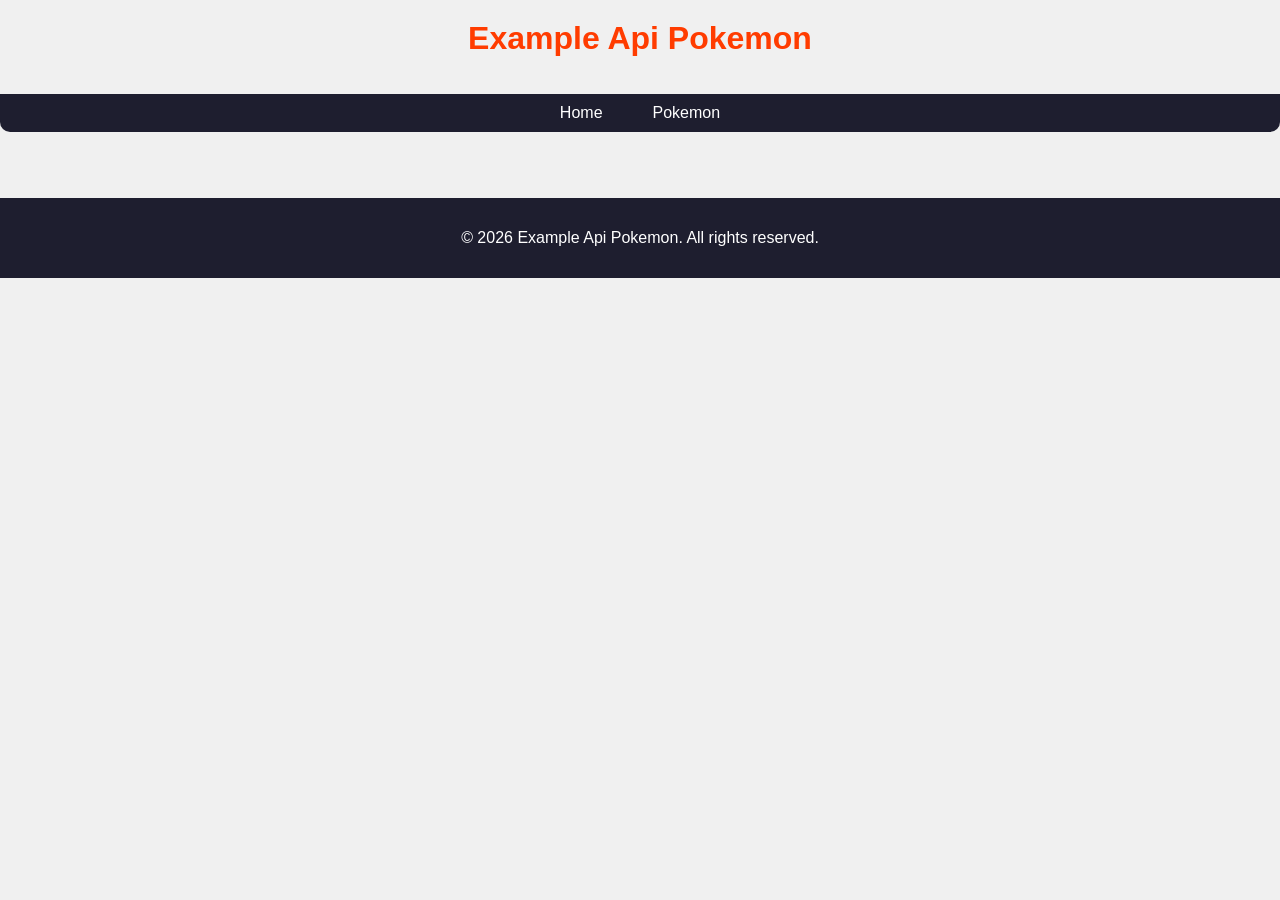
<file: index.html>
<!DOCTYPE html>
<html>

<head>
    <meta charset="utf-8">
    <meta http-equiv="X-UA-Compatible" content="IE=edge">
    <title></title>
    <meta name="description" content="">
    <meta name="viewport" content="width=device-width, initial-scale=1">
    <link rel="stylesheet" href="css/style.css">
</head>

<body>
    <h1>Example Api Pokemon</h1>
    <nav>
        <ul>
            <li><a href="index.html">Home</a></li>
            <li><a href="pokemon.html">Pokemon</a></li>
        </ul>
    </nav>

    <footer>
        <p>&copy; 2026 Example Api Pokemon. All rights reserved.</p>
    </footer>
    <script src="" async defer></script>
</body>

</html>
</file>
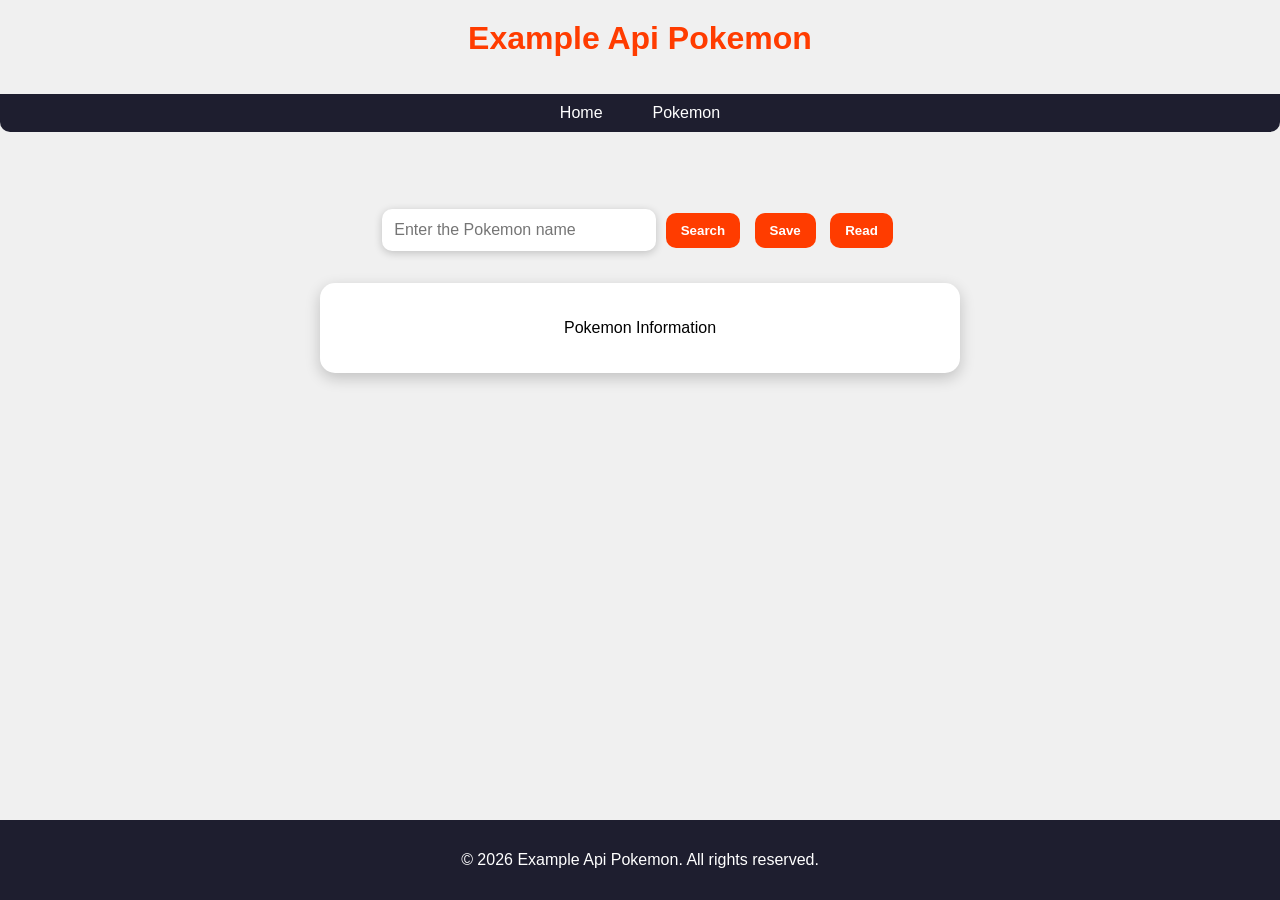
<file: pokemon.html>
<!DOCTYPE html>
<html lang="en">
    <head>
        <meta charset="utf-8">
        <meta http-equiv="X-UA-Compatible" content="IE=edge">
        <title>Ejemplo Api Pokemon</title>
        <meta name="description" content="">
        <meta name="viewport" content="width=device-width, initial-scale=1">
        <link rel="stylesheet" href="css/style.css">
    </head>
    <body>
        
            <h1>Example Api Pokemon</h1>
        <nav>
            <ul>
                <li><a href="index.html">Home</a></li>
                <li><a href="pokemon.html">Pokemon</a></li>
            </ul>
        </nav>
        <main> 
            <section>
                <input type="text" id="pokemonName" placeholder="Enter the Pokemon name">
                <button id="btnSearch">Search</button>
                <button id="btnSave">Save</button>
                <button id="btnRead">Read</button>
            </section>
            <section id="pokemonInfo">
                <p>Pokemon Information</p>
            </section>
        </main>
        <form action=""></form>
        
        <script type="module" src="js/script.js" async defer></script>
    </body>

    <footer>
        <p>&copy; 2026 Example Api Pokemon. All rights reserved.</p>
    </footer>
</html>
</file>
<file: css/style.css>
/* RESET */
body {
    margin: 0;
    font-family: 'Segoe UI', Tahoma, Geneva, Verdana, sans-serif;
    background-color: #f0f0f0;
    text-align: center;
}

/* TITULOS */
h1 {
    color: #ff3c00;
    margin-top: 20px;
}

/* NAVBAR */
nav ul {
    list-style: none;
    display: flex;
    justify-content: center;
    background-color: #1e1e2f;
    padding: 10px;
    border-radius: 0 0 10px 10px;
}

nav ul li {
    margin: 0 10px;
}

nav ul li a {
    color: white;
    text-decoration: none;
    padding: 8px 15px;
    border-radius: 8px;
    transition: 0.3s;
}

nav ul li a:hover {
    background-color: #ff3c00;
}

/* CONTENEDOR PRINCIPAL */
main {
    margin-top: 40px;
}

/* SECCIÓN DE INPUT */
section {
    margin: 20px auto;
}

/* INPUT */
input {
    padding: 12px;
    width: 250px;
    border-radius: 10px;
    border: none;
    outline: none;
    font-size: 16px;
    box-shadow: 0px 2px 8px rgba(0,0,0,0.2);
}

/* BOTONES */
button {
    padding: 10px 15px;
    margin: 5px;
    border: none;
    border-radius: 10px;
    background-color: #ff3c00;
    color: white;
    font-weight: bold;
    cursor: pointer;
    transition: 0.3s;
}

button:hover {
    background-color: #cc2f00;
    transform: scale(1.05);
}

/* TARJETA DE RESULTADO */
#pokemonInfo {
    margin: 30px auto;
    padding: 20px;
    width: 600px;
    background-color: white;
    border-radius: 15px;
    box-shadow: 0px 5px 15px rgba(0,0,0,0.2);
}

/* FOOTER */
footer {
    margin-top: 50px;
    padding: 15px;
    background-color: #1e1e2f;
    color: white;
}

html, body {
    height: 100%;
}

body {
    display: flex;
    flex-direction: column;
}

main {
    flex: 1; /* Esto empuja el footer hacia abajo */
}
</file>
